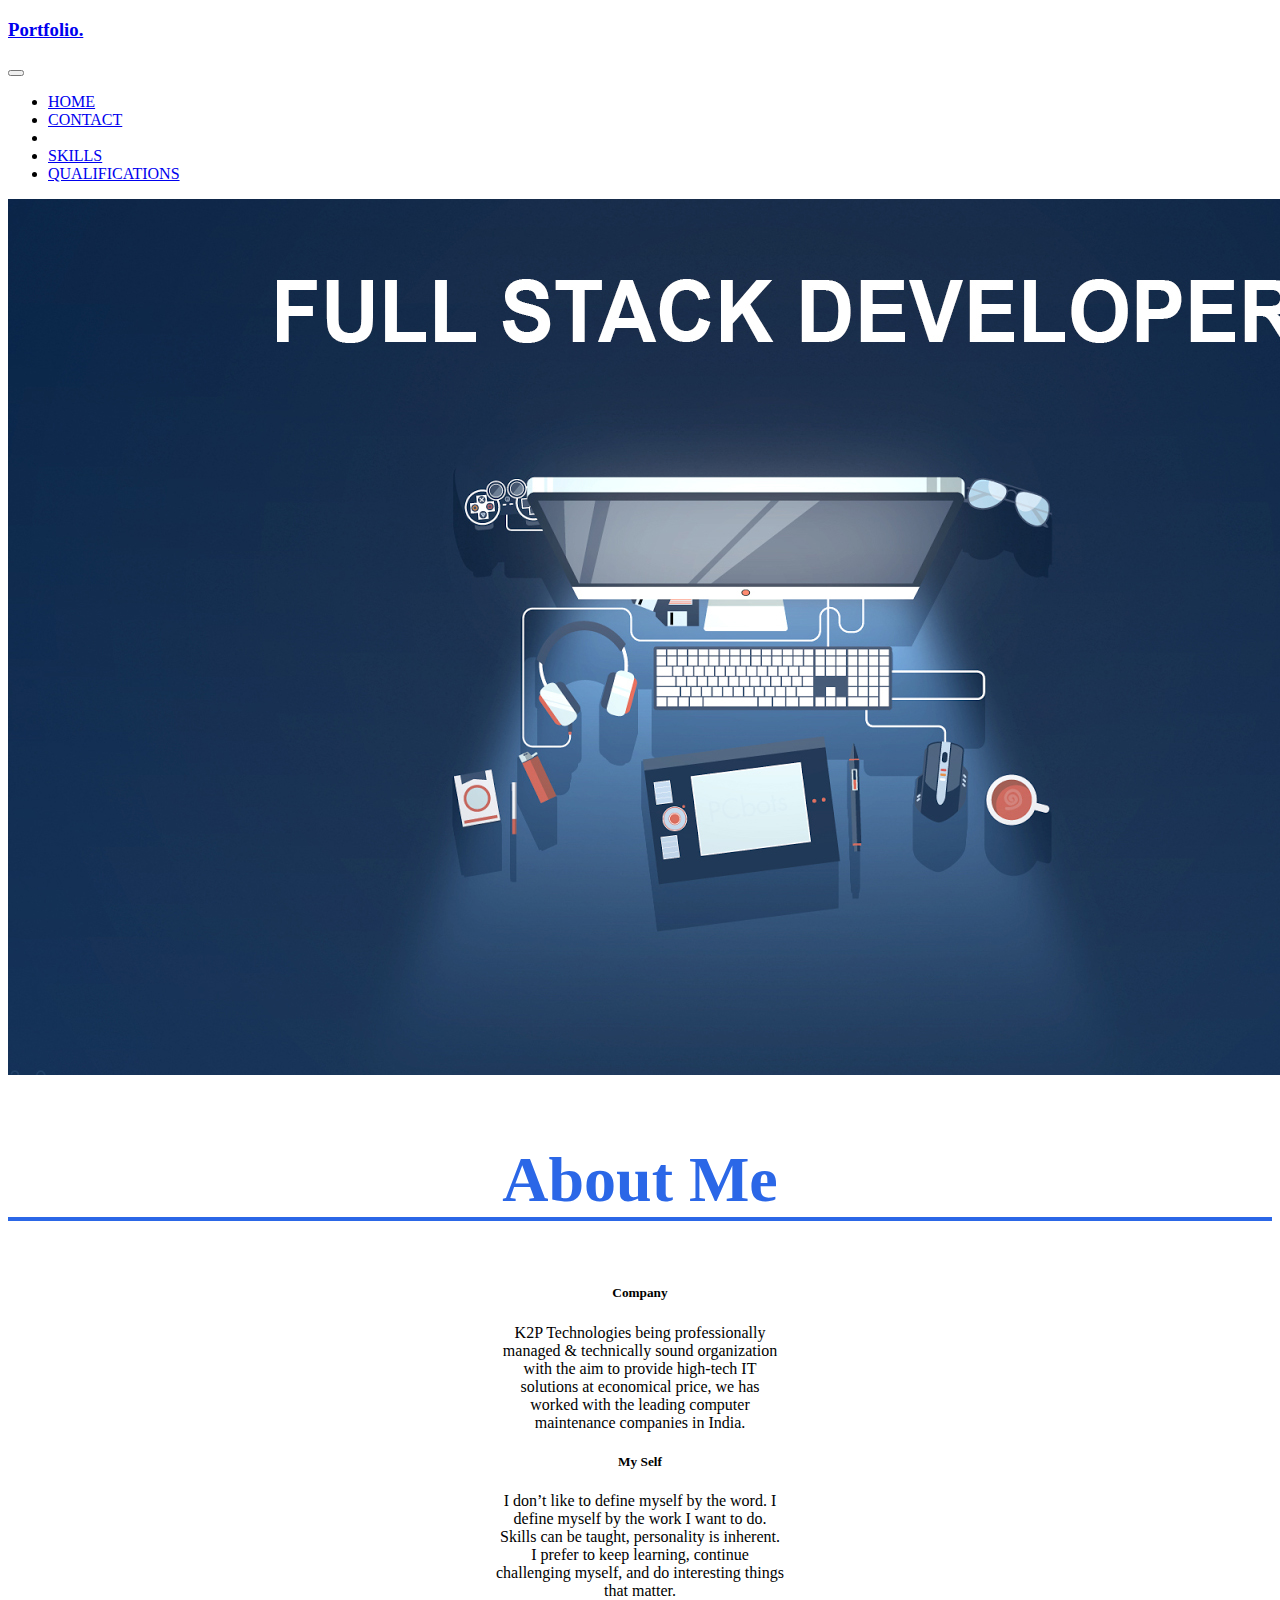
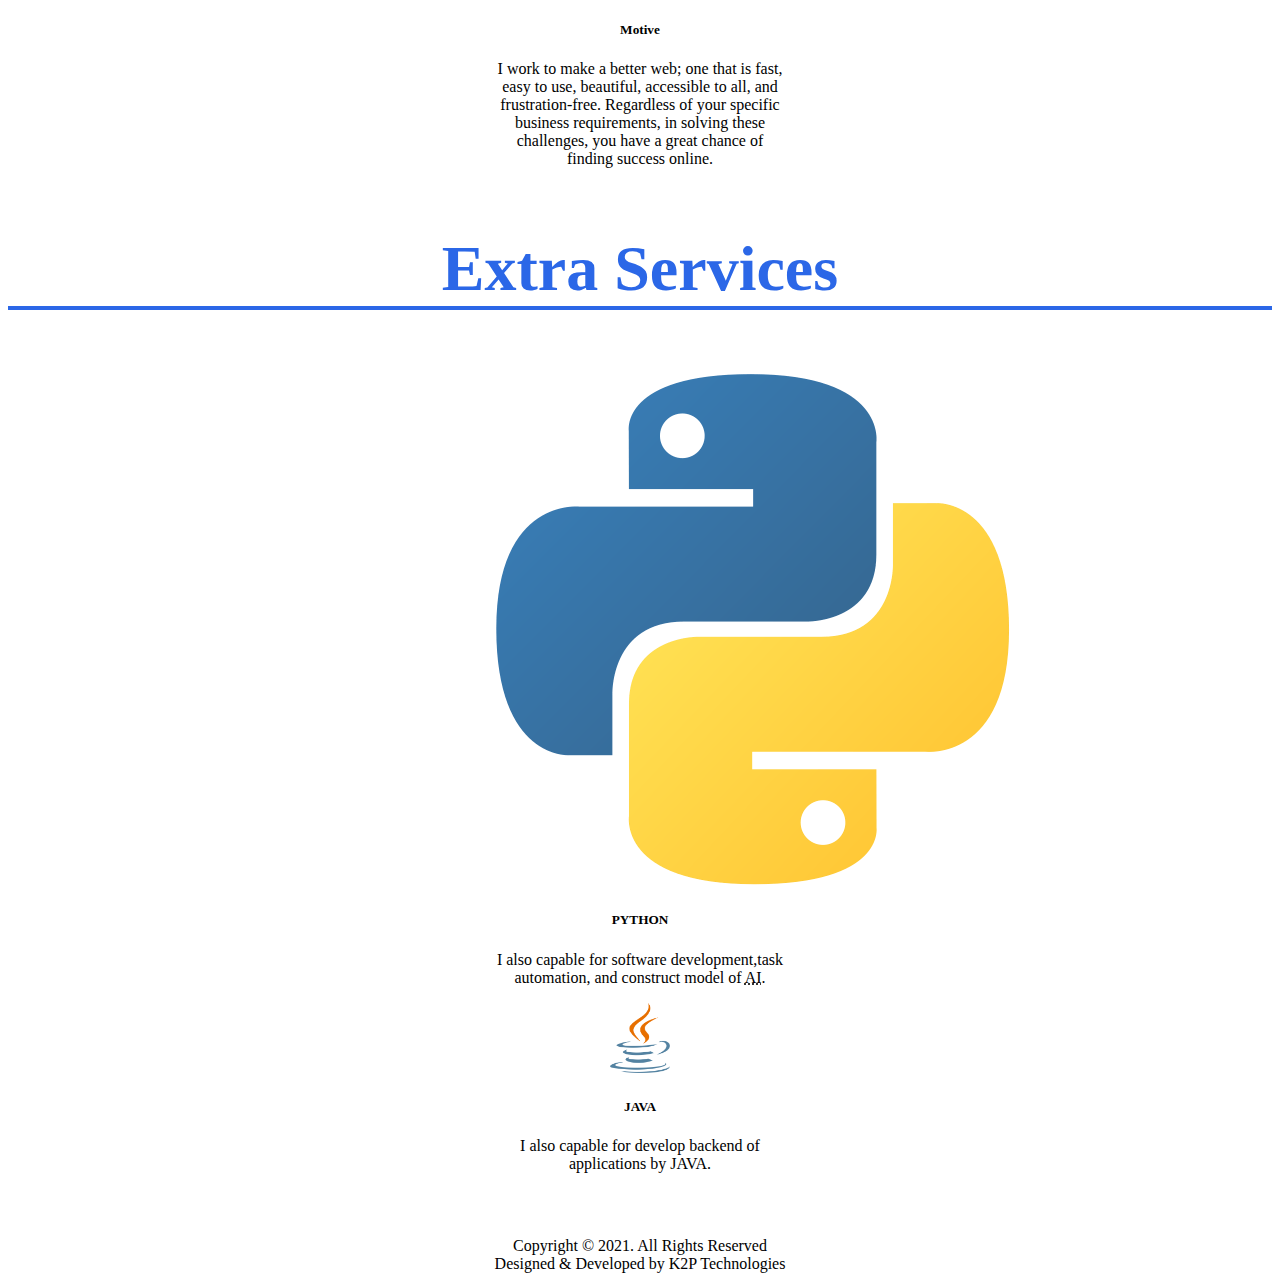
<file: about_me.html>
<!doctype html>
<html lang="en">

<head>
  <!-- Required meta tags -->
  <meta charset="utf-8">
  <meta name="viewport" content="width=device-width, initial-scale=1">

  <!-- Bootstrap CSS -->
  <link href="https://cdn.jsdelivr.net/npm/bootstrap@5.1.0/dist/css/bootstrap.min.css" rel="stylesheet"
    integrity="sha384-KyZXEAg3QhqLMpG8r+8fhAXLRk2vvoC2f3B09zVXn8CA5QIVfZOJ3BCsw2P0p/We" crossorigin="anonymous">
  <link href="https://stackpath.bootstrapcdn.com/font-awesome/4.7.0/css/font-awesome.min.css" rel="stylesheet">

  <title>MAIN PAGE</title>
  <link rel="stylesheet" href="style.css">
</head>

<body>

  <nav class="navbar navbar-expand-lg navbar-light bg-primary">
    <div class="container-fluid">
      <a class="navbar-brand text-light pt-0 pb-0 mr-5" href="#">
        <h3>Portfolio.</h3>
      </a>
      <button class="navbar-toggler" type="button" data-bs-toggle="collapse" data-bs-target="#navbarSupportedContent"
        aria-controls="navbarSupportedContent" aria-expanded="false" aria-label="Toggle navigation">
        <span class="navbar-toggler-icon"></span>
      </button>
      <div class="collapse navbar-collapse" id="navbarSupportedContent">
        <ul class="navbar-nav me-auto mb-2 mb-lg-0">
          <li class="nav-item">
            <a class="nav-link text-light" href="index.html">HOME</a>
          </li>
          <li class="nav-item">
            <a class="nav-link text-light" href="contact.html">CONTACT</a>
          </li>
          <li class="nav-item">
            <a class="nav-link fw-bold" style="color: white;" aria-current="page" href="#">ABOUT ME</a>
          </li>
          <li class="nav-item">
            <a class="nav-link text-light" href="skills.html">SKILLS</a>
          </li>
          <li class="nav-item">
            <a class="nav-link text-light" href="quali.html">QUALIFICATIONS</a>
          </li>
        </ul>
      </div>
    </div>
  </nav>

  <div id="section_img">
    <div class="container mb-3">

      <div class="row justify-content-center mt-3">
        <img src="FULL-STACK.jpg" class="img-thumbnail h-40 w-60 pt-2 pb-2" alt="">
      </div>

      <div class="row">
        <p id="about_para">About Me</p>
      </div>

      <div class="row">
        <div class="col-xxl-4 col-xl-4 col-lg-4 col-md-12 col-sm-12 col-12 mt-3">
          <center style="height: 100%;">
            <div class="card" style="width: 18rem; height: 100%;">
              <div class="card-body">
                <h5 class="card-title">Company</h5>
                <p class="card-text">K2P Technologies being professionally managed & technically sound organization with
                  the aim to provide high-tech IT solutions at economical price, we has worked with the leading computer
                  maintenance companies in India.</p>
              </div>
            </div>
          </center>
        </div>

        <div class="col-xxl-4 col-xl-4 col-lg-4 col-md-12 col-sm-12 col-12 mt-3">
          <center style="height: 100%;">
            <div class="card" style="width: 18rem; height: 100%;">
              <div class="card-body">
                <h5 class="card-title">My Self</h5>
                <p class="card-text">
                  I don’t like to define myself by the word. I define myself by the work I want to do. Skills
                  can be taught, personality is inherent. I prefer to keep learning, continue challenging myself, and do
                  interesting things that matter.
                </p>
              </div>
            </div>
          </center>
        </div>

        <div class="col-xxl-4 col-xl-4 col-lg-4 col-md-12 col-sm-12 col-12 mt-3">
          <center style="height: 100%;">
            <div class="card" style="width: 18rem; height: 100%;">
              <div class="card-body">
                <h5 class="card-title">Motive</h5>
                <p class="card-text">I work to make a better web; one that is fast, easy to use, beautiful, accessible to all, and frustration-free. Regardless of your specific business requirements, in solving these challenges, you have a great chance of finding success online.</p>
              </div>
            </div>
          </center>
        </div>
      </div>

      <div class="row mt-4">
        <p id="about_para">Extra Services</p>
      </div>

      <div class="row justify-content-between">
        <div class="col-xxl-5 col-xl-5 col-lg-5 col-md-5 col-sm-12 col-12 mt-3">
          <center>
            <div class="card" style="width: 18rem;">
              <center><img src="5848152fcef1014c0b5e4967.png" class="card-img-top h-25 w-25" alt="..."></center>
              <h5 class="card-title mt-2">PYTHON</h5>
              <div class="card-body">
                <p class="card-text">I also capable for software development,task automation, and construct model of <abbr title="Artificial Intelligence" class="initialism"> AI</abbr>.</p>
              </div>
            </div>
          </center>
        </div>
        <div class="col-xxl-5 col-xl-5 col-lg-5 col-md-5 col-sm-12 col-12 mt-3">
          <center style="height: 100%;">
            <div class="card" style="width: 18rem; height: 100%;">
              <center><img src="java.png" class="card-img-top" style="height: 4.4rem; width: 3.7rem;" alt="...">
              </center>
              <h5 class="card-title mt-2">JAVA</h5>
              <div class="card-body">
                <p class="card-text">I also capable for develop backend of applications by JAVA.</p>
              </div>
            </div>
          </center>
        </div>
      </div>

    </div>

  </div>
  </div>

  <div id="footer">
    <div class="container-fluid bg-primary">
      <div class="row" style="text-align: center;">
        <ul style="margin-bottom: 0;">
          <li style="display: inline-block; margin: .5rem;"><a><i id="social1" class="fa fa-instagram fa-2x"></i></a>
          </li>
          <li style="display: inline-block; margin: .5rem;"><a><i id="social2" class="fa fa-facebook fa-2x"></i></a>
          </li>
          <li style="display: inline-block; margin: .5rem;"><a><i id="social3" class="fa fa-envelope fa-2x"></i></a>
          </li>
        </ul>
      </div>
      <div class="row text-light">
        <div class="col-12 cntr">Copyright &copy; 2021. All Rights Reserved</div>
        <div class="col-12 cntr">Designed & Developed by K2P Technologies</div>
      </div>
    </div>
  </div>

  <!-- Optional JavaScript; choose one of the two! -->

  <!-- Option 1: Bootstrap Bundle with Popper -->
  <script src="https://cdn.jsdelivr.net/npm/bootstrap@5.1.0/dist/js/bootstrap.bundle.min.js"
    integrity="sha384-U1DAWAznBHeqEIlVSCgzq+c9gqGAJn5c/t99JyeKa9xxaYpSvHU5awsuZVVFIhvj"
    crossorigin="anonymous"></script>

  <!-- Option 2: Separate Popper and Bootstrap JS -->
  <!--
    <script src="https://cdn.jsdelivr.net/npm/@popperjs/core@2.9.3/dist/umd/popper.min.js" integrity="sha384-eMNCOe7tC1doHpGoWe/6oMVemdAVTMs2xqW4mwXrXsW0L84Iytr2wi5v2QjrP/xp" crossorigin="anonymous"></script>
    <script src="https://cdn.jsdelivr.net/npm/bootstrap@5.1.0/dist/js/bootstrap.min.js" integrity="sha384-cn7l7gDp0eyniUwwAZgrzD06kc/tftFf19TOAs2zVinnD/C7E91j9yyk5//jjpt/" crossorigin="anonymous"></script>
    -->
</body>

</html>
</file>
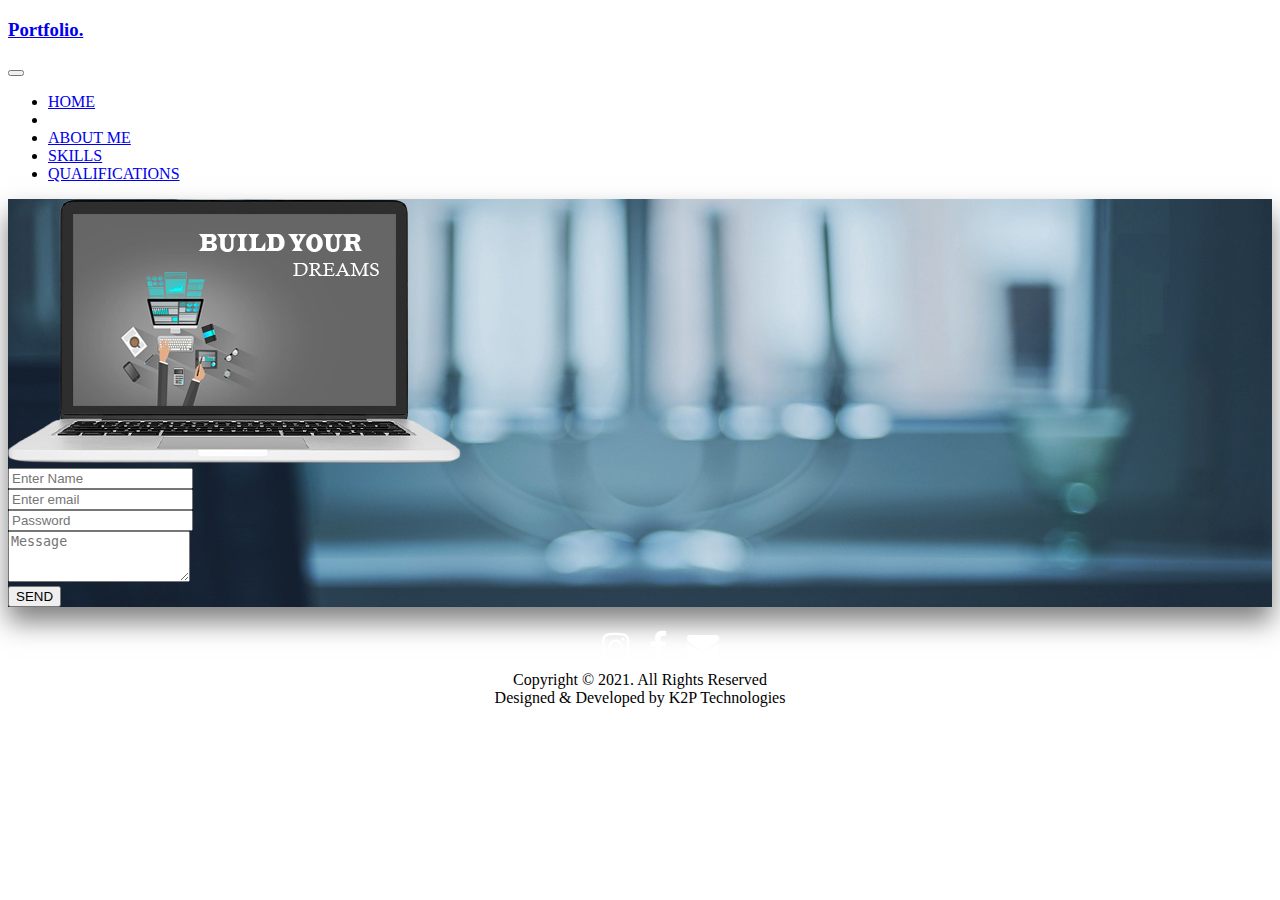
<file: contact.html>
<!doctype html>
<html lang="en">

<head>
  <!-- Required meta tags -->
  <meta charset="utf-8">
  <meta name="viewport" content="width=device-width, initial-scale=1">

  <!-- Bootstrap CSS -->
  <link href="https://cdn.jsdelivr.net/npm/bootstrap@5.1.0/dist/css/bootstrap.min.css" rel="stylesheet"
    integrity="sha384-KyZXEAg3QhqLMpG8r+8fhAXLRk2vvoC2f3B09zVXn8CA5QIVfZOJ3BCsw2P0p/We" crossorigin="anonymous">
  <link href="https://stackpath.bootstrapcdn.com/font-awesome/4.7.0/css/font-awesome.min.css" rel="stylesheet">

  <title>MAIN PAGE</title>
  <link rel="stylesheet" href="style.css">
</head>

<body>

  
  <nav class="navbar navbar-expand-lg navbar-light bg-primary">
    <div class="container-fluid">
      <a class="navbar-brand text-light pt-0 pb-0 mr-5" href="#">
        <h3>Portfolio.</h3>
      </a>
      <button class="navbar-toggler" type="button" data-bs-toggle="collapse" data-bs-target="#navbarSupportedContent"
        aria-controls="navbarSupportedContent" aria-expanded="false" aria-label="Toggle navigation">
        <span class="navbar-toggler-icon"></span>
      </button>
      <div class="collapse navbar-collapse" id="navbarSupportedContent">
        <ul class="navbar-nav me-auto mb-2 mb-lg-0">
          <li class="nav-item">
            <a class="nav-link text-light" aria-current="page" href="index.html">HOME</a>
          </li>
          <li class="nav-item">
            <a class="nav-link fw-bold" style="color: white;" aria-current="page" href="#">CONTACT</a>
          </li>
          <li class="nav-item">
            <a class="nav-link text-light" href="about_me.html">ABOUT ME</a>
          </li>
          <li class="nav-item">
            <a class="nav-link text-light" href="skills.html">SKILLS</a>
          </li>
          <li class="nav-item">
            <a class="nav-link text-light" href="quali.html">QUALIFICATIONS</a>
          </li>
        </ul>
      </div>
    </div>
  </nav>
  
  <div id="contact_form">
    <div class="container p-5">
      <div class="row p-2 justify-content-between" id="contact_form2">

        <div class="col-xxl-6 col-xl-6 col-lg-6 col-md-12 col-sm-12 col-12 text-center p-2">
          <img src="add1.png" class="img-fluid" alt="">
        </div>

        <div class="col-xxl-6 col-xl-5 col-lg-5 col-md-12 col-sm-12 col-12 text-center p-2">
          <form>
            <div class="form-group mb-2">
              <input type="email" class="form-control" id="exampleInputUserName" placeholder="Enter Name">
            </div>
            <div class="form-group mb-2">
              <input type="text" class="form-control" id="exampleInputEmail1" aria-describedby="emailHelp" placeholder="Enter email">
            </div>
            <div class="form-group mb-2">
              <input type="password" class="form-control" id="exampleInputPassword1" placeholder="Password">
            </div>
            <div class="mb-2">
              <textarea class="form-control" id="exampleFormControlTextarea1" placeholder="Message" rows="3"></textarea>
            </div>
            <button type="submit" class="btn btn-success">SEND</button>
          </form>
        </div>

      </div>
    </div>
  </div>

  <div id="footer">
    <div class="container-fluid bg-primary">
      <div class="row" style="text-align: center;">
        <ul style="margin-bottom: 0;">
          <li style="display: inline-block; margin: .5rem;"><a><i id="social1" class="fa fa-instagram fa-2x"></i></a></li>
          <li style="display: inline-block; margin: .5rem;"><a><i id="social2" class="fa fa-facebook fa-2x"></i></a></li>
          <li style="display: inline-block; margin: .5rem;"><a><i id="social3" class="fa fa-envelope fa-2x"></i></a></li>
        </ul>
      </div>
      <div class="row text-light">
        <div class="col-12 cntr">Copyright &copy; 2021. All Rights Reserved</div>
        <div class="col-12 cntr">Designed & Developed by K2P Technologies</div>
      </div>
    </div>
  </div>

  <!-- Optional JavaScript; choose one of the two! -->

  <!-- Option 1: Bootstrap Bundle with Popper -->
  <script src="https://cdn.jsdelivr.net/npm/bootstrap@5.1.0/dist/js/bootstrap.bundle.min.js"
    integrity="sha384-U1DAWAznBHeqEIlVSCgzq+c9gqGAJn5c/t99JyeKa9xxaYpSvHU5awsuZVVFIhvj"
    crossorigin="anonymous"></script>

  <!-- Option 2: Separate Popper and Bootstrap JS -->
  <!--
    <script src="https://cdn.jsdelivr.net/npm/@popperjs/core@2.9.3/dist/umd/popper.min.js" integrity="sha384-eMNCOe7tC1doHpGoWe/6oMVemdAVTMs2xqW4mwXrXsW0L84Iytr2wi5v2QjrP/xp" crossorigin="anonymous"></script>
    <script src="https://cdn.jsdelivr.net/npm/bootstrap@5.1.0/dist/js/bootstrap.min.js" integrity="sha384-cn7l7gDp0eyniUwwAZgrzD06kc/tftFf19TOAs2zVinnD/C7E91j9yyk5//jjpt/" crossorigin="anonymous"></script>
    -->
</body>

</html>
</file>
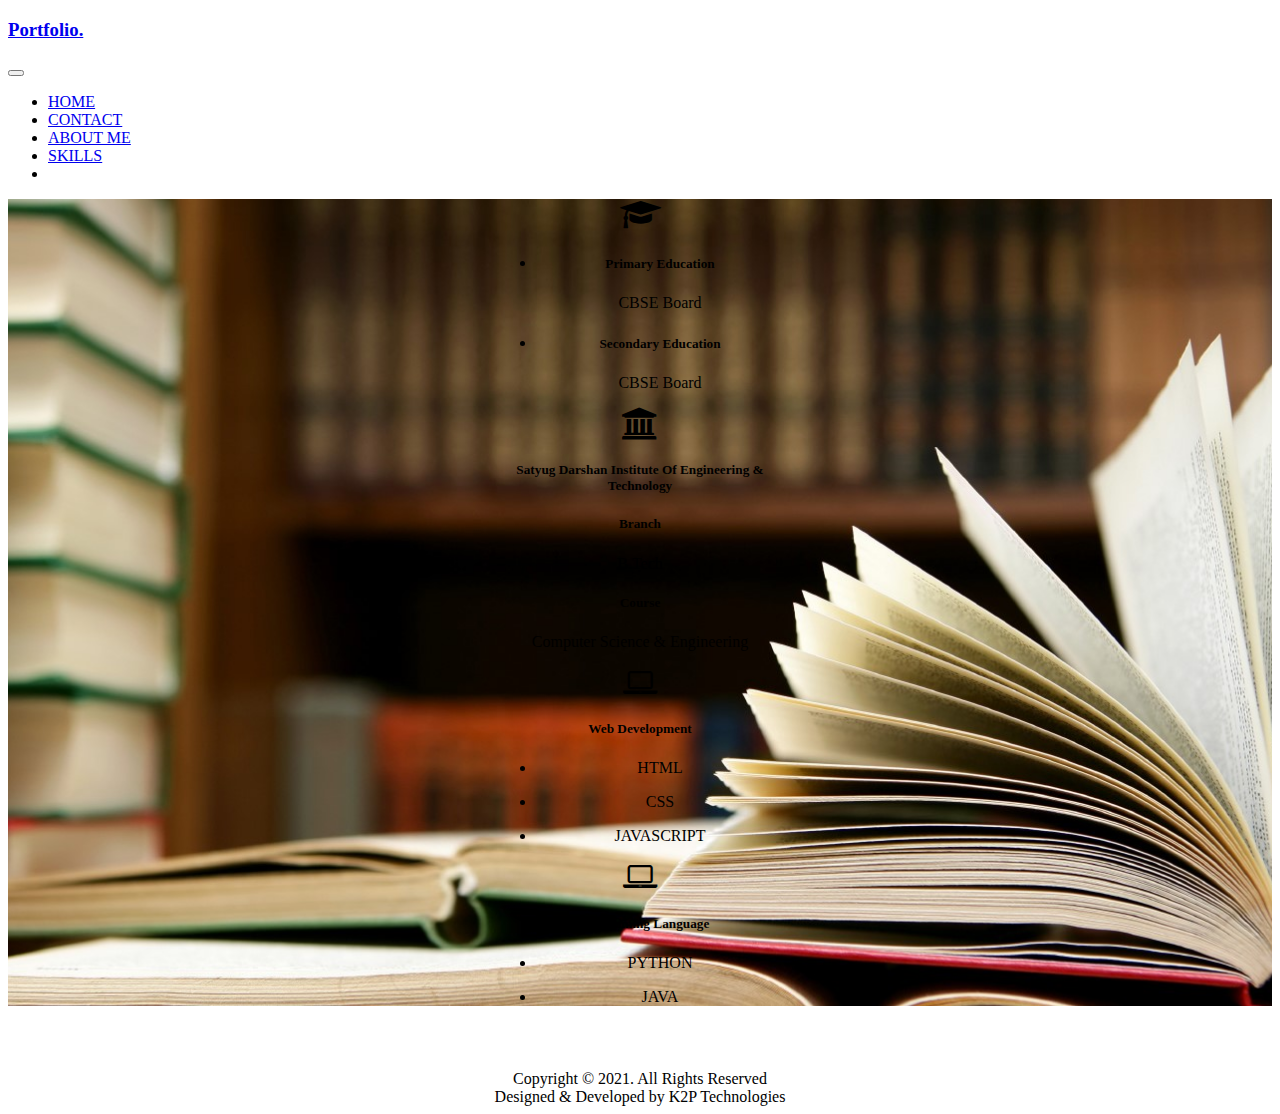
<file: quali.html>
<!doctype html>
<html lang="en">

<head>
  <!-- Required meta tags -->
  <meta charset="utf-8">
  <meta name="viewport" content="width=device-width, initial-scale=1">

  <!-- Bootstrap CSS -->
  <link href="https://cdn.jsdelivr.net/npm/bootstrap@5.1.0/dist/css/bootstrap.min.css" rel="stylesheet"
    integrity="sha384-KyZXEAg3QhqLMpG8r+8fhAXLRk2vvoC2f3B09zVXn8CA5QIVfZOJ3BCsw2P0p/We" crossorigin="anonymous">
  <link href="https://stackpath.bootstrapcdn.com/font-awesome/4.7.0/css/font-awesome.min.css" rel="stylesheet">

  <title>MAIN PAGE</title>
  <link rel="stylesheet" href="style.css">
</head>

<body>

  <nav class="navbar navbar-expand-lg navbar-light bg-primary">
    <div class="container-fluid">
      <a class="navbar-brand text-light pt-0 pb-0 mr-5" href="#">
        <h3>Portfolio.</h3>
      </a>
      <button class="navbar-toggler" type="button" data-bs-toggle="collapse" data-bs-target="#navbarSupportedContent"
        aria-controls="navbarSupportedContent" aria-expanded="false" aria-label="Toggle navigation">
        <span class="navbar-toggler-icon"></span>
      </button>
      <div class="collapse navbar-collapse" id="navbarSupportedContent">
        <ul class="navbar-nav me-auto mb-2 mb-lg-0">
          <li class="nav-item">
            <a class="nav-link text-light" aria-current="page" href="home.html">HOME</a>
          </li>
          <li class="nav-item">
            <a class="nav-link text-light" href="contact.html">CONTACT</a>
          </li>
          <li class="nav-item">
            <a class="nav-link text-light" href="about_me.html">ABOUT ME</a>
          </li>
          <li class="nav-item">
            <a class="nav-link text-light" href="skills.html">SKILLS</a>
          </li>
          <li class="nav-item">
            <a class="nav-link fw-bold" style="color: white;" aria-current="page" href="#">QUALIFICATIONS</a>
          </li>
        </ul>
      </div>
    </div>
  </nav>

  <div class="section">
    <div class="container" id="bg3">

      <div class="row justify-content-center">
        <div class="col-xxl-5 col-xl-5 col-lg-5 col-md-5 col-sm-12 col-12 mt-3">
          <center style="height: 100%;">
            <div class="card" style="width: 18rem; height: 100%;">
              <div class="card-body">
                <center><i class="fa fa-graduation-cap fa-2x" aria-hidden="true"></i></center>
                <ul class="list-group list-group-flush">
                  <li class="list-group-item">
                    <h5 class="card-title">Primary Education</h5>
                    <p class="card-text">CBSE Board</p>
                  </li>
                  <li class="list-group-item">
                    <h5 class="card-title">Secondary Education</h5>
                    <p class="card-text">CBSE Board</p>
                  </li>
                </ul>
              </div>
            </div>
          </center>
        </div>
        <div class="col-xxl-5 col-xl-5 col-lg-5 col-md-5 col-sm-12 col-12 mt-3">
          <center>
            <div class="card" style="width: 18rem;">
              <div class="card-body">
                <center><i class="fa fa-university fa-2x" aria-hidden="true"></i></center>
                <h5 class="card-title">Satyug Darshan Institute Of Engineering & Technology</h5>
                <h5 class="card-title">Branch</h5>
                <p class="card-text">B.Tech</p>
                <h5 class="card-title">Course</h5>
                <p class="card-text">Computer Science & Engineering</p>
              </div>
            </div>
          </center>
        </div>
      </div>

      <div class="row justify-content-center">
        <div class="col-xxl-5 col-xl-5 col-lg-5 col-md-5 col-sm-12 col-12 mt-3  mb-md-3">
          <center>
            <div class="card" style="width: 18rem;">
              <div class="card-body">
                <center><i class="fa fa-laptop fa-2x" aria-hidden="true"></i></center>
                <h5 class="card-title">Web Development</h5>
  
                <ul class="list-group list-group-flush">
                  <li class="list-group-item">
                    <p class="card-text">HTML</p>
                  </li>
                  <li class="list-group-item">
                    <p class="card-text">CSS</p>
                  </li>
                  <li class="list-group-item">
                    <p class="card-text">JAVASCRIPT</p>
                  </li>
                </ul>
              </div>
            </div>
          </center>
        </div>

        <div class="col-xxl-5 col-xl-5 col-lg-5 col-md-5 col-sm-12 col-12 mt-3  mb-3">
          <center style="height: 100%;">
            <div class="card" style="width: 18rem; height: 100%;">
              <div class="card-body">
                <center><i class="fa fa-laptop fa-2x" aria-hidden="true"></i></center>
                <h5 class="card-title">Programming Language</h5>
  
                <ul class="list-group list-group-flush">
                  <li class="list-group-item">
                    <p class="card-text">PYTHON</p>
                  </li>
                  <li class="list-group-item">
                    <p class="card-text">JAVA</p>
                  </li>
                </ul>
              </div>
            </div>
          </center>
        </div>
      </div>

    </div>
  </div>

  <div id="footer">
    <div class="container-fluid bg-primary">
      <div class="row" style="text-align: center;">
        <ul style="margin-bottom: 0;">
          <li style="display: inline-block; margin: .5rem;"><a><i id="social1" class="fa fa-instagram fa-2x"></i></a></li>
          <li style="display: inline-block; margin: .5rem;"><a><i id="social2" class="fa fa-facebook fa-2x"></i></a></li>
          <li style="display: inline-block; margin: .5rem;"><a><i id="social3" class="fa fa-envelope fa-2x"></i></a></li>
        </ul>
      </div>
      <div class="row text-light">
        <div class="col-12 cntr">Copyright &copy; 2021. All Rights Reserved</div>
        <div class="col-12 cntr">Designed & Developed by K2P Technologies</div>
      </div>
    </div>
  </div>

  <!-- Optional JavaScript; choose one of the two! -->

  <!-- Option 1: Bootstrap Bundle with Popper -->
  <script src="https://cdn.jsdelivr.net/npm/bootstrap@5.1.0/dist/js/bootstrap.bundle.min.js"
    integrity="sha384-U1DAWAznBHeqEIlVSCgzq+c9gqGAJn5c/t99JyeKa9xxaYpSvHU5awsuZVVFIhvj"
    crossorigin="anonymous"></script>

  <!-- Option 2: Separate Popper and Bootstrap JS -->
  <!--
    <script src="https://cdn.jsdelivr.net/npm/@popperjs/core@2.9.3/dist/umd/popper.min.js" integrity="sha384-eMNCOe7tC1doHpGoWe/6oMVemdAVTMs2xqW4mwXrXsW0L84Iytr2wi5v2QjrP/xp" crossorigin="anonymous"></script>
    <script src="https://cdn.jsdelivr.net/npm/bootstrap@5.1.0/dist/js/bootstrap.min.js" integrity="sha384-cn7l7gDp0eyniUwwAZgrzD06kc/tftFf19TOAs2zVinnD/C7E91j9yyk5//jjpt/" crossorigin="anonymous"></script>
    -->
</body>

</html>
</file>
<file: style.css>
#bg{
    background-image: linear-gradient(rgba(0, 0, 0, 0.603),rgba(0, 0, 0, 0.548)), url('hero-index.jpg');
    background-position: center;
    background-size: cover;
    background-repeat: no-repeat;
}

#bg2{
    background-color: rgb(28, 21, 70);
}

#bg3{
    background-image: url('bg_education.jpg');
    background-position: center;
    background-size: cover;
    background-repeat: no-repeat;
}

#text1{
    color: rgb(231, 134, 24);
}

#text2{
    color: white;
}

#text3{
    color: crimson;
}

#btn{
    color: white;
    margin-bottom: .4rem;
}

#social1{
    color: white;
}

#social1:hover{
    background: linear-gradient(rgb(209, 15, 161),rgb(209, 15, 57),rgb(228, 224, 22));
    -webkit-background-clip: text;
    -webkit-text-fill-color: transparent;
}

#social2{
    color: white;
}

#social3{
    color: white;
}

#social3:hover{
    color: rgb(209, 149, 19);
}

.cntr{
    text-align: center;
}

#contact_form{
    background-image: url('1_ee9Ji2ToUxeYfj3YUQ1xsA.jpeg');
    background-repeat: no-repeat;
    background-size: cover;
}

#contact_form2{
    box-shadow: 0 15px 25px rgba(0,0,0,0.5);
    background: transparent;
}

#about_para{
    color: rgb(43, 103, 231);
    font-size: 4rem;
    font-weight: 600;
    text-align: center;
    border-bottom: .3rem solid rgb(43, 103, 231);
}

#skills_heading{
    color: rgb(116, 24, 24);
    font-weight: 800;
    text-align: center;
}

#skill_progress{
    box-shadow: 0 15px 25px rgba(0,0,0,0.5);
}
</file>
